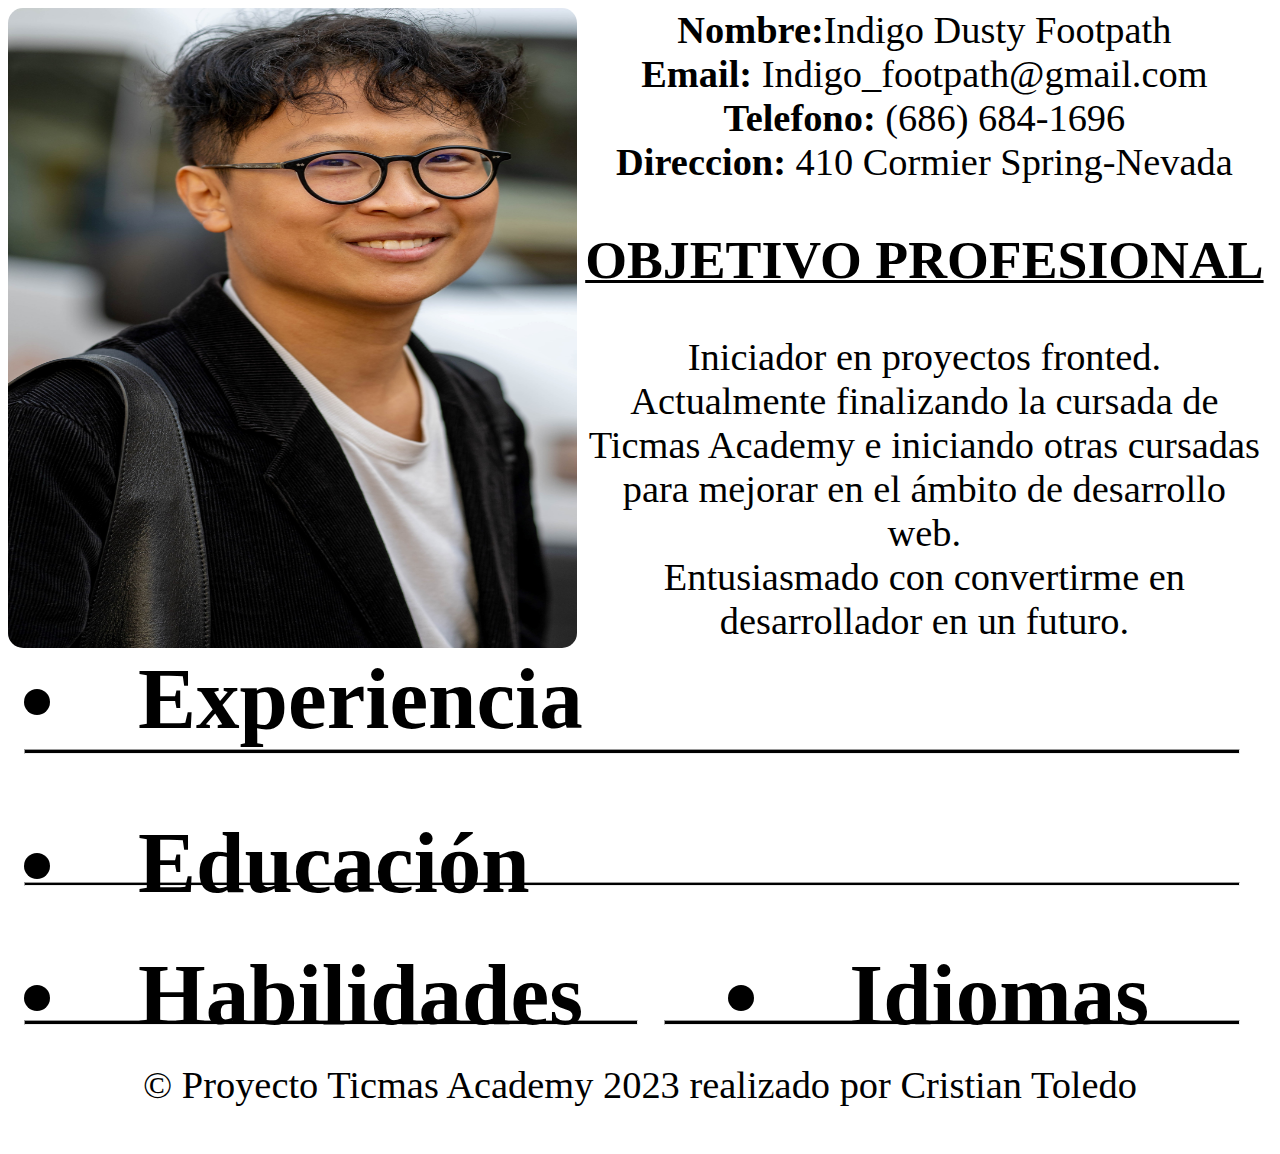
<file: index.html>
<!DOCTYPE html>
<html lang="es">
<head>
    <meta charset="UTF-8">
    <meta http-equiv="X-UA-Compatible" content="IE=edge">
    <meta name="viewport" content="width=device-width, initial-scale=1.0">
    <title>CV</title>
    <link rel="stylesheet" href="Estilos/cv.css">
    <link rel="icon" href="imagenes/Icon.png">
    <link rel="preconnect" href="https://fonts.googleapis.com">
    <link rel="preconnect" href="https://fonts.gstatic.com" crossorigin>
    <link href="https://fonts.googleapis.com/css2?family=Mukta:wght@600&family=Playfair+Display&display=swap" rel="stylesheet">
</head>

<body>
<script src="cv.js"></script>

<section id="Presentación">
       <div class="container">
        <img src="imagenes/Foto.jpg" id="Imagen_Cara">
        <div class="texto">
    <p>
        <strong>Nombre:</strong>Indigo Dusty Footpath<br>
        <strong>Email: </strong>Indigo_footpath@gmail.com<br>
        <strong>Telefono: </strong>(686) 684-1696<br>
        <strong>Direccion: </strong>410 Cormier Spring-Nevada<br>
    </p>
    <h2>OBJETIVO PROFESIONAL</h2>
    <p>
        Iniciador en proyectos fronted. <br>
        Actualmente finalizando la cursada  de Ticmas Academy e 
        iniciando otras cursadas para mejorar en el ámbito de desarrollo web. <br>
        Entusiasmado con convertirme en desarrollador en un futuro. 
    </p></div>
    </div>
</section>

<section id="Experiencias">
    <div class="titulo_experiencia">
        <ul> 
        <h1 id="Exp"  onclick="Mostrar()"><li>Experiencia</li></h1>  
        <hr class="A">
        </ul>
        </div>
    <div class="container">
        <div class="experiencia1">
            <p id="Experiencia">
            Buenos Aires<br>
            Febrero 2017-Marzo 2020<br>
            <strong>vendedor de zapatos deportivos</strong><br>
            *Atencion al cliente<br>
            *Supervisor de actividades publicitarias via web<br>
            *Responsable de 3 empleados<br></ul>
        </p>
        </div>
        <div class="experiencia2">
            <p id="Experiencia2">
            Buenos Aires<br>
            Marzo 2020-Actualmente<br>
            <strong>Vendedor de ojotas</strong><br>
            *Creacion de ojotas<br>
            *Atencion al cliente<br>
            *Venta del calzado<br>
            *Manejo de redes<br>
            <button id="Cerrar" onclick="Ocultar();">Cerrar</button>
            </p>
            
        </div>
    </div>
</section>



<section id="estudios">
    <div class="titulo_educacion">
        <ul>
            <h1 id="Edu"  onclick="Mostrar2()"><li>Educación</li></h1>
            <hr class="B">
        </ul>
        </div>
    <div class="container">
        <div class="educacion1">
        <p id="Educación">
        Buenos Aires<br>
        Septiembre 2015-Enero 2018<br>
        <strong>Curso zapatero</strong><br>
        Universidad de Buenos Aires<br>
        </p>
        </div>

        <div class="educacion2">
        <p id="Educación2">
        Buenos Aires<br>
        Abril 2010-Abril 2022<br>
        <strong>Curso avanzado de calzados</strong><br>
        Universidad de Buenos Aires<br>
        <button id="Cerrar2" onclick="Ocultar2();">Cerrar</button>
        </p>
        </div>
    </div>
</section>


     
<section id="habilidad">
    <div class="container">
        <div class="carta">
        <ul>
        <h1 id="Hab"  onclick="Mostrar3()"><li>Habilidades</li></h1>
        <hr class="C">
        </ul>
        <p id="Habilidades">
        *Gran vendedor<br>
        *Atencion al cliente<br>
        *Manejo de dinero<br>
        *Habilidades negociadoras<br>
        <button id="Cerrar3" onclick="Ocultar3();">Cerrar</button></p>
    </div>
    <div class="carta2">
        <ul>
        <h1 id="Idi"  onclick="Mostrar4()"><li> Idiomas</li></h1>
        <hr class="D">
        </ul>
        <p id="Idioma">
        <strong>Español: </strong>Nivel nativo<br>
        <strong>Inglés: </strong>Nivel avanzado<br>
        <button id="Cerrar4" onclick="Ocultar4();">Cerrar</button>
        </p>
</div>
</div>
</section>



<footer id="Nombre">
    <div class="container">
        <p>&copy; Proyecto Ticmas Academy 2023
        realizado por Cristian Toledo</p>
    </div>
</footer>



</body>
</html>
</file>
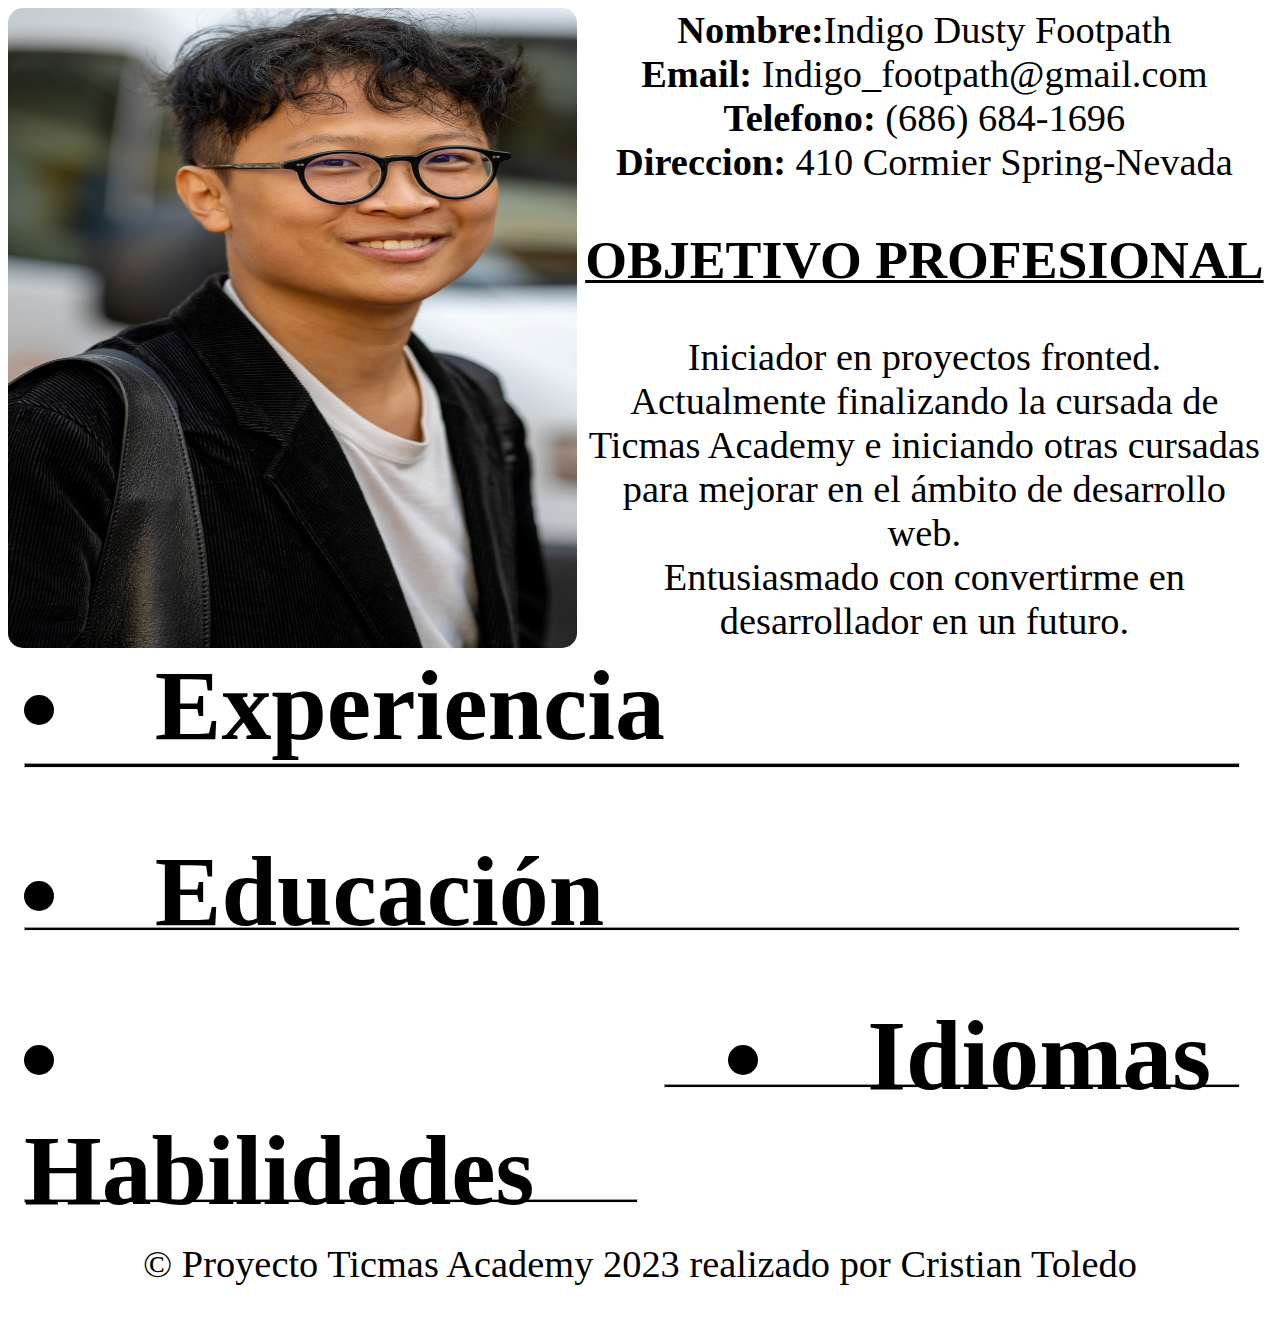
<file: CV.html>
<!DOCTYPE html>
<html lang="es">
<head>
    <meta charset="UTF-8">
    <meta http-equiv="X-UA-Compatible" content="IE=edge">
    <meta name="viewport" content="width=device-width, initial-scale=1.0">
    <title>CV</title>
    <link rel="stylesheet" href="Estilos/CV.css">
    <link rel="icon" href="imagenes/Icon.png">
    <link rel="preconnect" href="https://fonts.googleapis.com">
    <link rel="preconnect" href="https://fonts.gstatic.com" crossorigin>
    <link href="https://fonts.googleapis.com/css2?family=Mukta:wght@600&family=Playfair+Display&display=swap" rel="stylesheet">
</head>

<body>
<script src="CV.js"></script>

<section id="Presentación">
       <div class="container">
        <img src="imagenes/Foto.jpg" id="Imagen_Cara">
        <div class="texto">
    <p>
        <strong>Nombre:</strong>Indigo Dusty Footpath<br>
        <strong>Email: </strong>Indigo_footpath@gmail.com<br>
        <strong>Telefono: </strong>(686) 684-1696<br>
        <strong>Direccion: </strong>410 Cormier Spring-Nevada<br>
    </p>
    <h2>OBJETIVO PROFESIONAL</h2>
    <p>
        Iniciador en proyectos fronted. <br>
        Actualmente finalizando la cursada  de Ticmas Academy e 
        iniciando otras cursadas para mejorar en el ámbito de desarrollo web. <br>
        Entusiasmado con convertirme en desarrollador en un futuro. 
    </p></div>
    </div>
</section>

<section id="Experiencias">
    <div class="titulo_experiencia">
        <ul> 
        <h1 id="Exp"  onclick="Mostrar()"><li>Experiencia</li></h1>  
        <hr class="A">
        </ul>
        </div>
    <div class="container">
        <div class="experiencia1">
            <p id="Experiencia">
            Buenos Aires<br>
            Febrero 2017-Marzo 2020<br>
            <strong>vendedor de zapatos deportivos</strong><br>
            *Atencion al cliente<br>
            *Supervisor de actividades publicitarias via web<br>
            *Responsable de 3 empleados<br></ul>
        </p>
        </div>
        <div class="experiencia2">
            <p id="Experiencia2">
            Buenos Aires<br>
            Marzo 2020-Actualmente<br>
            <strong>Vendedor de ojotas</strong><br>
            *Creacion de ojotas<br>
            *Atencion al cliente<br>
            *Venta del calzado<br>
            *Manejo de redes<br>
            <button id="Cerrar" onclick="Ocultar();">Cerrar</button>
            </p>
            
        </div>
    </div>
</section>



<section id="estudios">
    <div class="titulo_educacion">
        <ul>
            <h1 id="Edu"  onclick="Mostrar2()"><li>Educación</li></h1>
            <hr class="B">
        </ul>
        </div>
    <div class="container">
        <div class="educacion1">
        <p id="Educación">
        Buenos Aires<br>
        Septiembre 2015-Enero 2018<br>
        <strong>Curso zapatero</strong><br>
        Universidad de Buenos Aires<br>
        </p>
        </div>

        <div class="educacion2">
        <p id="Educación2">
        Buenos Aires<br>
        Abril 2010-Abril 2022<br>
        <strong>Curso avanzado de calzados</strong><br>
        Universidad de Buenos Aires<br>
        <button id="Cerrar2" onclick="Ocultar2();">Cerrar</button>
        </p>
        </div>
    </div>
</section>


     
<section id="habilidad">
    <div class="container">
        <div class="carta">
        <ul>
        <h1 id="Hab"  onclick="Mostrar3()"><li>Habilidades</li></h1>
        <hr class="C">
        </ul>
        <p id="Habilidades">
        *Gran vendedor<br>
        *Atencion al cliente<br>
        *Manejo de dinero<br>
        *Habilidades negociadoras<br>
        <button id="Cerrar3" onclick="Ocultar3();">Cerrar</button></p>
    </div>
    <div class="carta2">
        <ul>
        <h1 id="Idi"  onclick="Mostrar4()"><li> Idiomas</li></h1>
        <hr class="D">
        </ul>
        <p id="Idioma">
        <strong>Español: </strong>Nivel nativo<br>
        <strong>Inglés: </strong>Nivel avanzado<br>
        <button id="Cerrar4" onclick="Ocultar4();">Cerrar</button>
        </p>
</div>
</div>
</section>



<footer id="Nombre">
    <div class="container">
        <p>&copy; Proyecto Ticmas Academy 2023
        realizado por Cristian Toledo</p>
    </div>
</footer>



</body>
</html>
</file>
<file: Estilos/cv.css>
*{
    box-sizing: border-box;
    margin: 10;
    
}
h1 {
    font-size: 12vw;
}
h2 {
    font-size: 7.5vw;
    text-decoration-line: underline;
    text-decoration-style: solid;
    text-decoration-color: black;
    text-decoration-thickness: 0.06em;
}
p {
    font-size: 6vw;
}

ul {
    list-style-position: inside;
    margin: 0;
    padding: 0;
    text-align: left;    
}
button{
    background: #2498d6;
    background-image: linear-gradient(to bottom, #2498d6, #c23194);
    border-radius: 1.5em;
    text-shadow: 0.0625em 0.0625em 0.0625em #000000;
    color: #ffffff;
    font-size: 0.7em;
    padding: 0.5em 0.5em 0.5em 0.5em;
    border: solid #000000 0.0625em;
}
.container{
    max-width: 1920px;
    margin: auto;
}
hr {
    background-color: black;
    height: 0.5vh;
    width: 87vw;
    margin: 0;
  }


#Imagen_Cara{
    background-repeat: no-repeat;
    background-size: cover;
    background-position: center center; 
    padding: 0.5em 0.5em;
    width: 100%;
    border-radius: 15px;
   height: 100vw
   ;
}
#Presentación .texto{
    text-align: center;
    
}

#Experiencias{
    text-align: center;
    padding: 0.0em 1.0em;
}
#Exp {
    margin: auto ;
   }
#Experiencia{
    display: none;
}

#Experiencia2{
    display: none;
}

#estudios{
    text-align: center;
    padding: 0.0em 1.0em;
}

#Educación{
    display: none;
}
#Educación2{
    display: none;
}
#estudios .B {
margin-top: -11.5vw;
}

#habilidad{
    text-align: center;
    padding: 0.0em 1.0em;
}

#Habilidades{
    display: none;
}
#habilidad .C{
    margin-top: -11.5vw;
}
#Idioma{
    display: none;
}
#habilidad .D{
    margin-top: -12vw;
}

#Nombre{
    font-size: 2.5vw;
    display: flex;
    justify-content: center;
    align-items: flex-end;
}

@media (min-width: 720px){
    h1 {
        font-size: 6.8vw;
    }
    p {
        font-size: 3vw;
    }
    #Imagen_Cara{
    width: 45vw;
    padding: 0 0;
    height: 50vw;
    }

   #Presentación .container{
    display: flex;
   }
   #Presentación .texto{
    width: 55vw;
    
   }
   #Presentación h2
   {
    font-size: 4.2vw;
   }
   #Presentación p{
    margin: auto;
    font-size: 3vw;
    padding: 0px 5px;
   }

   #Experiencias .container {
    display: flex;
}
   #Experiencias p{
    padding: 10px 10px;
    margin: auto;
    font-size: 3vw;
   }
   #Experiencia {
    width: 50vw
   }
   #Experiencia2{
    width: 50vw
   }
   #Cerrar {
    display: flex;
    margin-top: -30.75vw;
    margin-left: 36vw;
   }

  #estudios .container{
    display: flex;
  }
  #estudios p{
    padding: 10px 10px;
    margin: auto;
    font-size: 3vw;
  }
  #Educación{
    width: 50vw;
  }
  #Educación2{
    width: 50vw;
  }
  #Cerrar2 {
    display: flex;
    margin-top: -20vw;
    margin-left: 36vw;
   }

#habilidad .container{
    display: flex;
}

#habilidad p{
    padding: 10px 10px;
    margin: auto;
    font-size: 3vw;
   }
#Habilidades{
    width: 50vw;
}
#Hab{
    margin-right: 5vw;
    width: 45vw;
}


#Idioma {
    width: 50vw;
}
#Idi {
    margin-left: 5vw;
    width: 45vw;
}
#Cerrar4 {
    display: flex;
    margin-top: 7vw;
    margin-left: 22vw;
}
#habilidad .id {
    margin-top: -15.5vw;
    margin-left: 0vw;
    color: #2498d6;
}
#Experiencias .A{
    width: 95vw;
}
#estudios .B {
    margin-top: -7vw;
    width: 95vw;
}
#habilidad .C {
    width: 48vw;
    
    margin-top: -6.5vw;
}
#habilidad .D{
    margin-top: -6.5vw;
    width: 45vw;
}

}
</file>
<file: Estilos/CV.css>
*{
    box-sizing: border-box;
    margin: 10;
    
}
h1 {
    font-size: 12vw;
}
h2 {
    font-size: 7.5vw;
    text-decoration-line: underline;
    text-decoration-style: solid;
    text-decoration-color: black;
    text-decoration-thickness: 0.06em;
}
p {
    font-size: 6vw;
}

ul {
    list-style-position: inside;
    margin: 0;
    padding: 0;
    text-align: left;    
}
button{
    background: #2498d6;
    background-image: linear-gradient(to bottom, #2498d6, #c23194);
    border-radius: 1.5em;
    text-shadow: 0.0625em 0.0625em 0.0625em #000000;
    color: #ffffff;
    font-size: 0.7em;
    padding: 0.5em 0.5em 0.5em 0.5em;
    border: solid #000000 0.0625em;
}
.container{
    max-width: 1920px;
    margin: auto;
}
hr {
    background-color: black;
    height: 0.5vh;
    width: 87vw;
    margin: 0;
  }


#Imagen_Cara{
    background-repeat: no-repeat;
    background-size: cover;
    background-position: center center; 
    padding: 0.5em 0.5em;
    width: 100%;
    border-radius: 15px;
   height: 100vw
   ;
}
#Presentación .texto{
    text-align: center;
    
}

#Experiencias{
    text-align: center;
    padding: 0.0em 1.0em;
}
#Exp {
    margin: auto ;
   }
#Experiencia{
    display: none;
}

#Experiencia2{
    display: none;
}

#estudios{
    text-align: center;
    padding: 0.0em 1.0em;
}

#Educación{
    display: none;
}
#Educación2{
    display: none;
}
#estudios .B {
margin-top: -11.5vw;
}

#habilidad{
    text-align: center;
    padding: 0.0em 1.0em;
}

#Habilidades{
    display: none;
}
#habilidad .C{
    margin-top: -11.5vw;
}
#Idioma{
    display: none;
}
#habilidad .D{
    margin-top: -12vw;
}

#Nombre{
    font-size: 2.5vw;
    display: flex;
    justify-content: center;
    align-items: flex-end;
}

@media (min-width: 720px){
    h1 {
        font-size: 7.8vw;
    }
    p {
        font-size: 3vw;
    }
    #Imagen_Cara{
    width: 45vw;
    padding: 0 0;
    height: 50vw;
    }

   #Presentación .container{
    display: flex;
   }
   #Presentación .texto{
    width: 55vw;
    
   }
   #Presentación h2
   {
    font-size: 4.2vw;
   }
   #Presentación p{
    margin: auto;
    font-size: 3vw;
    padding: 0px 5px;
   }

   #Experiencias .container {
    display: flex;
}
   #Experiencias p{
    padding: 10px 10px;
    margin: auto;
    font-size: 3vw;
   }
   #Experiencia {
    width: 50vw
   }
   #Experiencia2{
    width: 50vw
   }
   #Cerrar {
    display: flex;
    margin-top: -31.75vw;
    margin-left: 36vw;
   }

  #estudios .container{
    display: flex;
  }
  #estudios p{
    padding: 10px 10px;
    margin: auto;
    font-size: 3vw;
  }
  #Educación{
    width: 50vw;
  }
  #Educación2{
    width: 50vw;
  }
  #Cerrar2 {
    display: flex;
    margin-top: -21vw;
    margin-left: 36vw;
   }

#habilidad .container{
    display: flex;
}

#habilidad p{
    padding: 10px 10px;
    margin: auto;
    font-size: 3vw;
   }
#Habilidades{
    width: 50vw;
}
#Hab{
    margin-right: 5vw;
    width: 45vw;
}


#Idioma {
    width: 50vw;
}
#Idi {
    margin-left: 5vw;
    width: 45vw;
}
#Cerrar4 {
    display: flex;
    margin-top: 7vw;
    margin-left: 22vw;
}
#habilidad .id {
    margin-top: -15.5vw;
    margin-left: 0vw;
    color: #2498d6;
}
#Experiencias .A{
    width: 95vw;
}
#estudios .B {
    margin-top: -7vw;
    width: 95vw;
}
#habilidad .C {
    width: 48vw;
    
    margin-top: -7.5vw;
}
#habilidad .D{
    margin-top: -7.5vw;
    width: 45vw;
}

}
</file>
